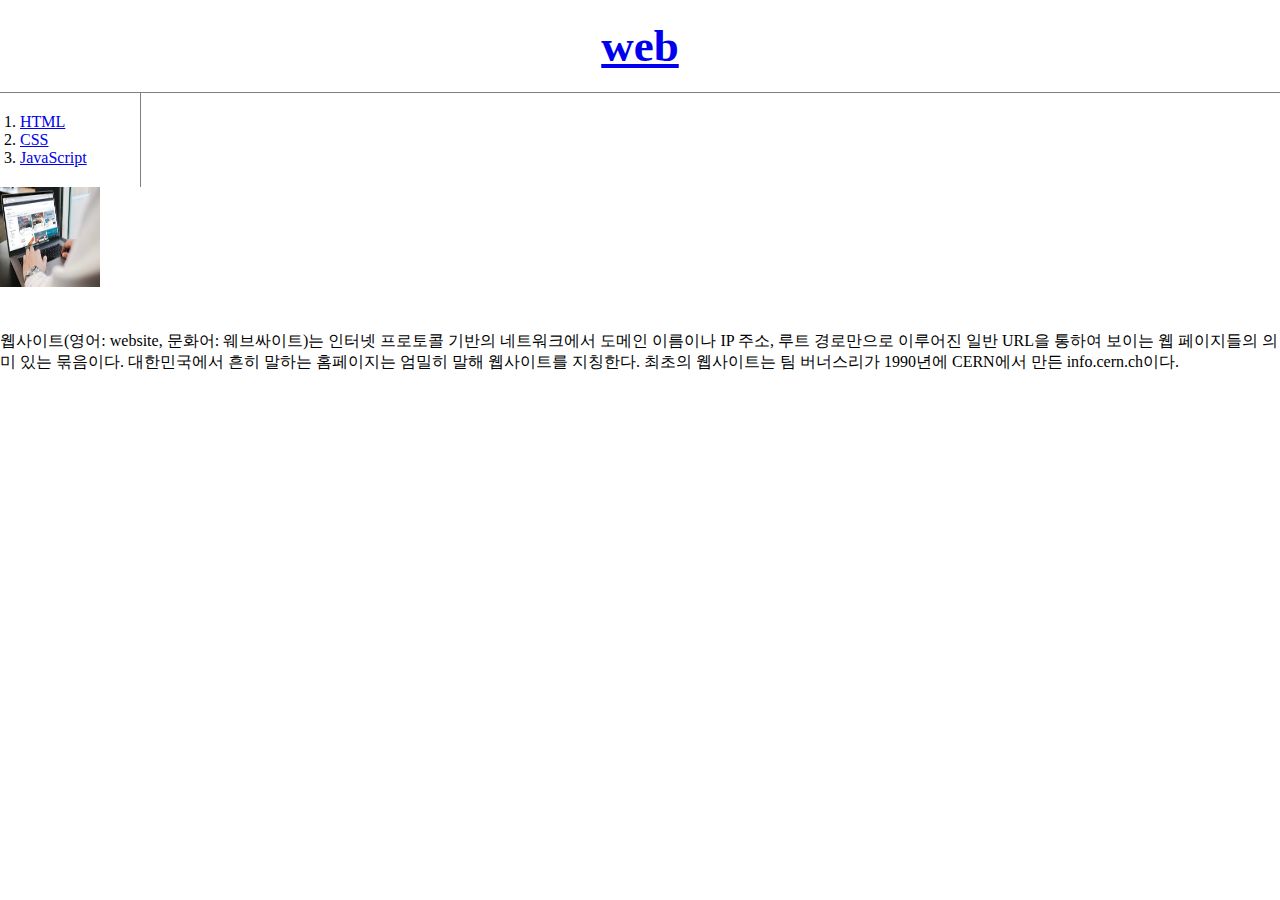
<file: w06/index.html>
<!DOCTYPE html>
<html lang="ko">
    <head>
        <title>html</title>
        <meta charset="UTF-8">
        <link rel="stylesheet" href="mystyle.css">
    </head>
    <body>
        <h1><a href="index.html">web</a></h1>
        <div id="grid">
            <div>
                <ol>
                    <li><a href="1.html">HTML</a></li>
                    <li><a href="2.html">CSS</a></li>
                    <li><a href="3.html">JavaScript</a></li>
                </ol>
            </div>
            <div>
                <img src="web.jpg" alt="web image" width="100" height="100">

                <p style="margin-top:40px;">웹사이트(영어: website, 문화어: 웨브싸이트)는 인터넷 프로토콜 기반의 네트워크에서 도메인 이름이나 IP 주소, 루트 경로만으로 이루어진 일반 URL을 통하여 보이는 웹 페이지들의 의미 있는 묶음이다. 대한민국에서 흔히 말하는 홈페이지는 엄밀히 말해 웹사이트를 지칭한다. 최초의 웹사이트는 팀 버너스리가 1990년에 CERN에서 만든 info.cern.ch이다.</p>
            </div>
        </div>
    </body>
</html>
</file>
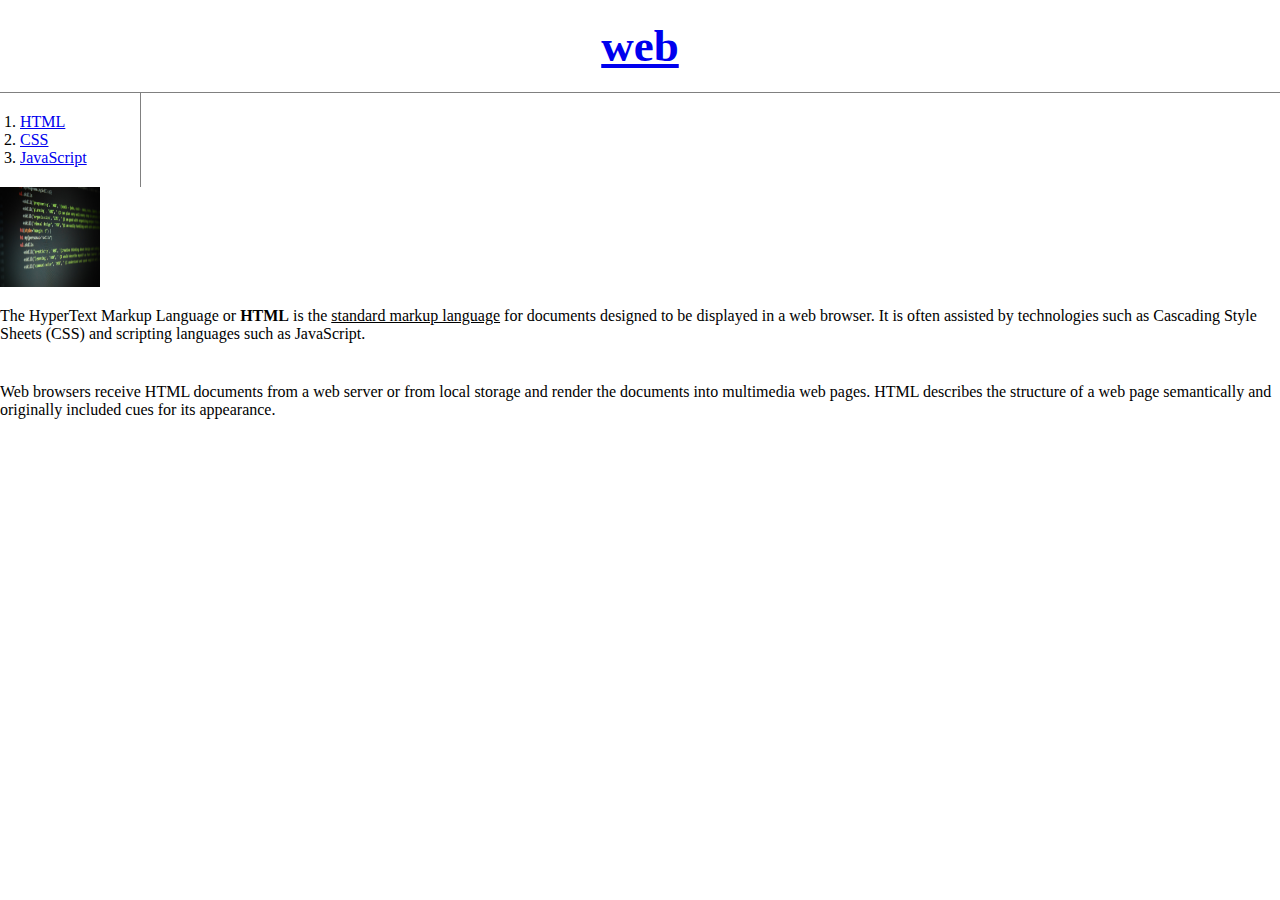
<file: w06/1.html>
<!DOCTYPE html>
<html>
    <head>
        <title>html</title>
        <meta charset="UTF-8">
        <link rel="stylesheet" href="mystyle.css">
    </head>
    <body>
        <h1><a href="index.html">web</a></h1>
        <div id="grid">    
            <div>
                <ol>
                    <li><a href="1.html">HTML</a></li>
                    <li><a href="2.html">CSS</a></li>
                    <li><a href="3.html">JavaScript</a></li>
                </ol>
            </div>
            <div>
                <img src="html.jpg" alt="html image" width="100" height="100">

                    <p>The HyperText Markup Language or <strong>HTML</strong> is the <u>standard markup language</u> for documents designed to be displayed in a web browser. It is often assisted by technologies such as Cascading Style Sheets (CSS) and scripting languages such as JavaScript.</p>

                    <p style="margin-top:40px">Web browsers receive HTML documents from a web server or from local storage and render the documents into multimedia web pages. HTML describes the structure of a web page semantically and originally included cues for its appearance.</p>
            </div>
        </div>
    </body>
</html>
</file>
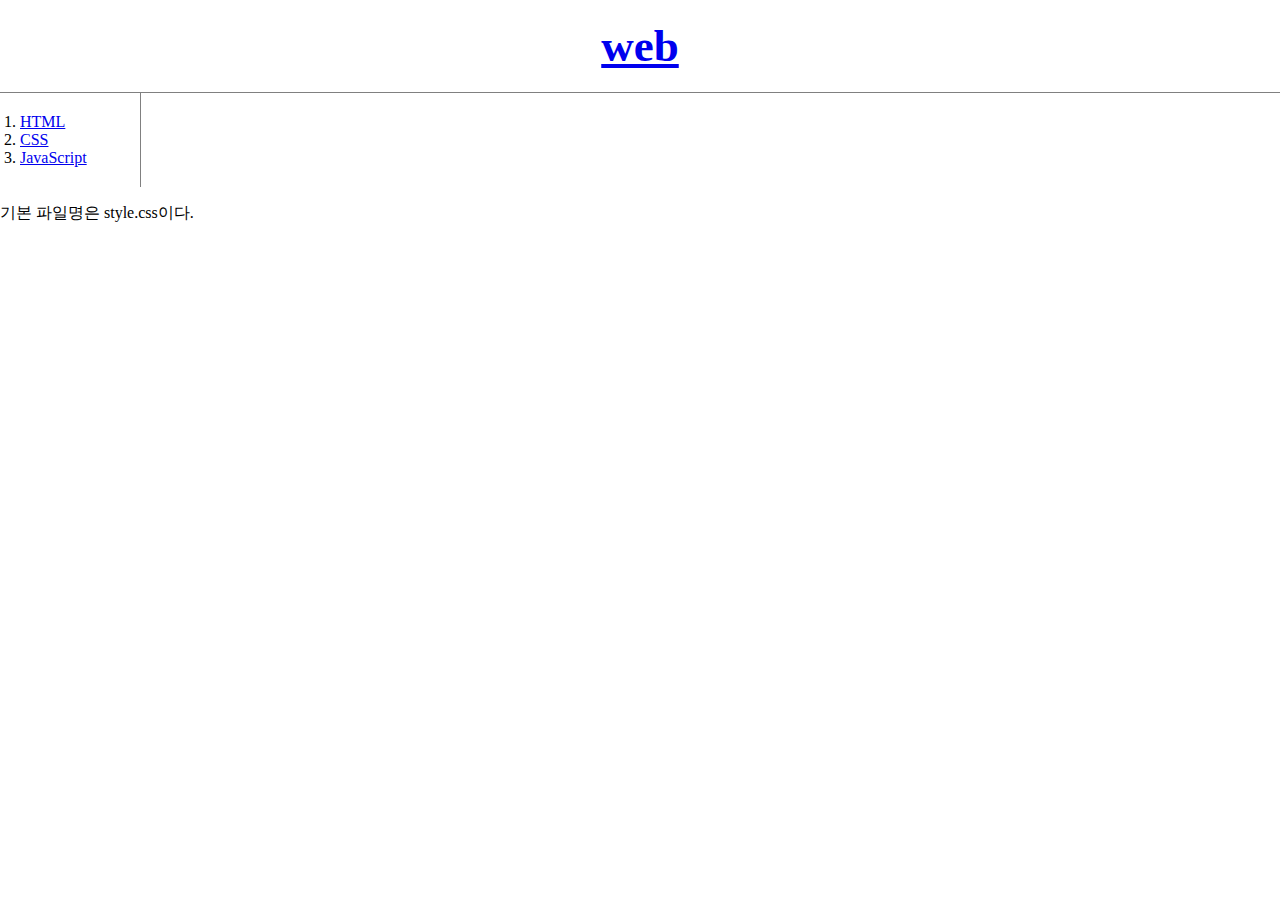
<file: w06/2.html>
<!DOCTYPE html>
<html>
    <head>
        <title>html</title>
        <meta charset="UTF-8">
        <link rel="stylesheet" href="mystyle.css">
    </head>
    <body>
        <h1><a href="index.html">web</a></h1>
        <div id="grid">
            <div>
                <div>
                    <ol>
                        <li><a href="1.html">HTML</a></li>
                        <li><a href="2.html">CSS</a></li>
                        <li><a href="3.html">JavaScript</a></li>
                    </ol>
                </div>
            </div>
            <div>   
                <p>기본 파일명은 style.css이다.</p>
            </div>
        </div>
    </body>
</html>
</file>
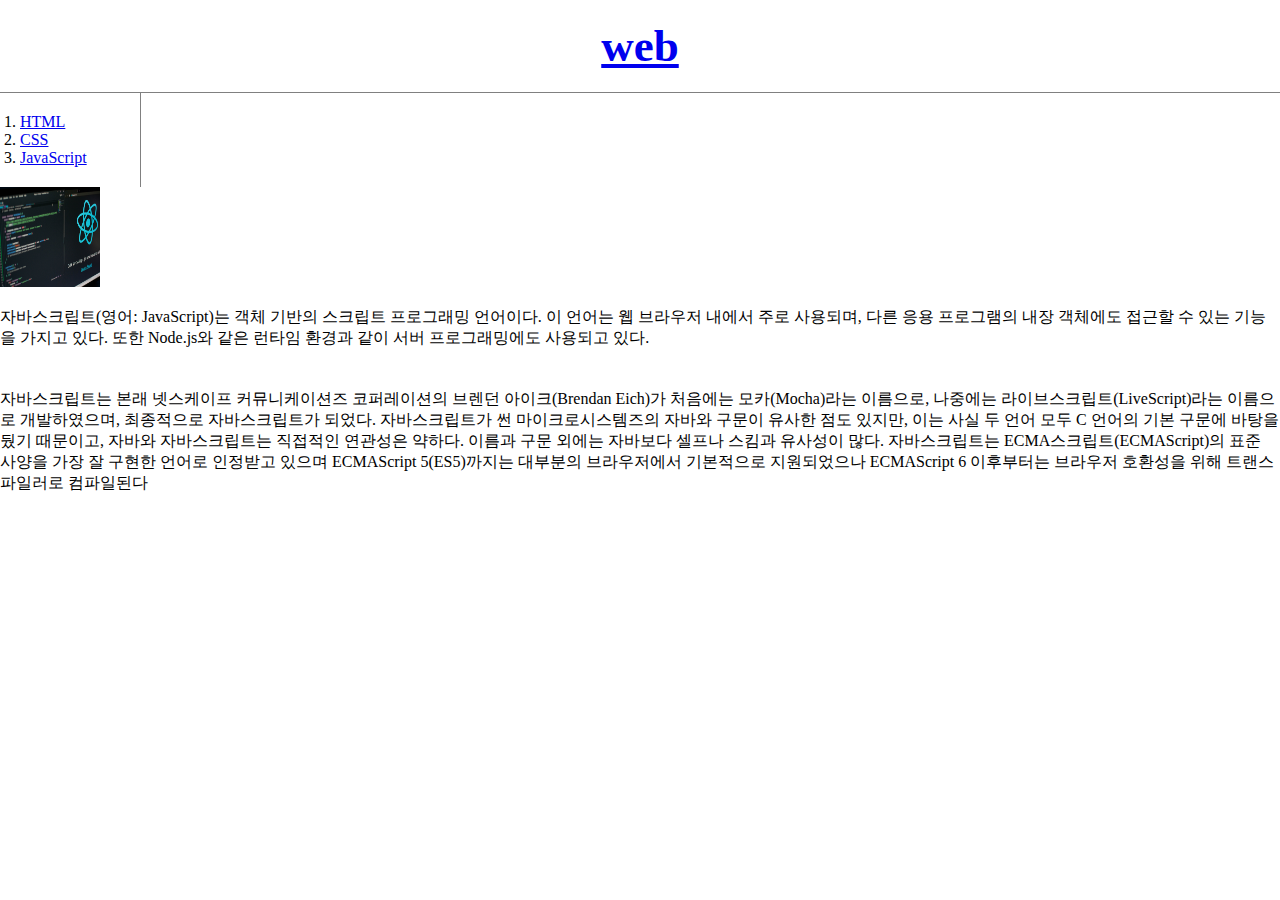
<file: w06/3.html>
<!DOCTYPE html>
<html>
    <head>
        <title>html</title>
        <meta charset="UTF-8">
        <link rel="stylesheet" href="mystyle.css">
    </head>
    <body>
        <h1><a href="index.html">web</a></h1>
        <div id="grid">
            <div>
                <div>
                    <ol>
                        <li><a href="1.html">HTML</a></li>
                        <li><a href="2.html">CSS</a></li>
                        <li><a href="3.html">JavaScript</a></li>
                    </ol>
                </div>
            </div>
            <div>   
                <img src="javascript.jpg" alt="javascript image" width="100" height="100">

                    <p>자바스크립트(영어: JavaScript)는 객체 기반의 스크립트 프로그래밍 언어이다. 이 언어는 웹 브라우저 내에서 주로 사용되며, 다른 응용 프로그램의 내장 객체에도 접근할 수 있는 기능을 가지고 있다. 또한 Node.js와 같은 런타임 환경과 같이 서버 프로그래밍에도 사용되고 있다.</p>

                    <p style="margin-top:40px">자바스크립트는 본래 넷스케이프 커뮤니케이션즈 코퍼레이션의 브렌던 아이크(Brendan Eich)가 처음에는 모카(Mocha)라는 이름으로, 나중에는 라이브스크립트(LiveScript)라는 이름으로 개발하였으며, 최종적으로 자바스크립트가 되었다. 자바스크립트가 썬 마이크로시스템즈의 자바와 구문이 유사한 점도 있지만, 이는 사실 두 언어 모두 C 언어의 기본 구문에 바탕을 뒀기 때문이고, 자바와 자바스크립트는 직접적인 연관성은 약하다. 이름과 구문 외에는 자바보다 셀프나 스킴과 유사성이 많다. 자바스크립트는 ECMA스크립트(ECMAScript)의 표준 사양을 가장 잘 구현한 언어로 인정받고 있으며 ECMAScript 5(ES5)까지는 대부분의 브라우저에서 기본적으로 지원되었으나 ECMAScript 6 이후부터는 브라우저 호환성을 위해 트랜스파일러로 컴파일된다</p>
            </div>
        </div>
    </body>
</html>
</file>
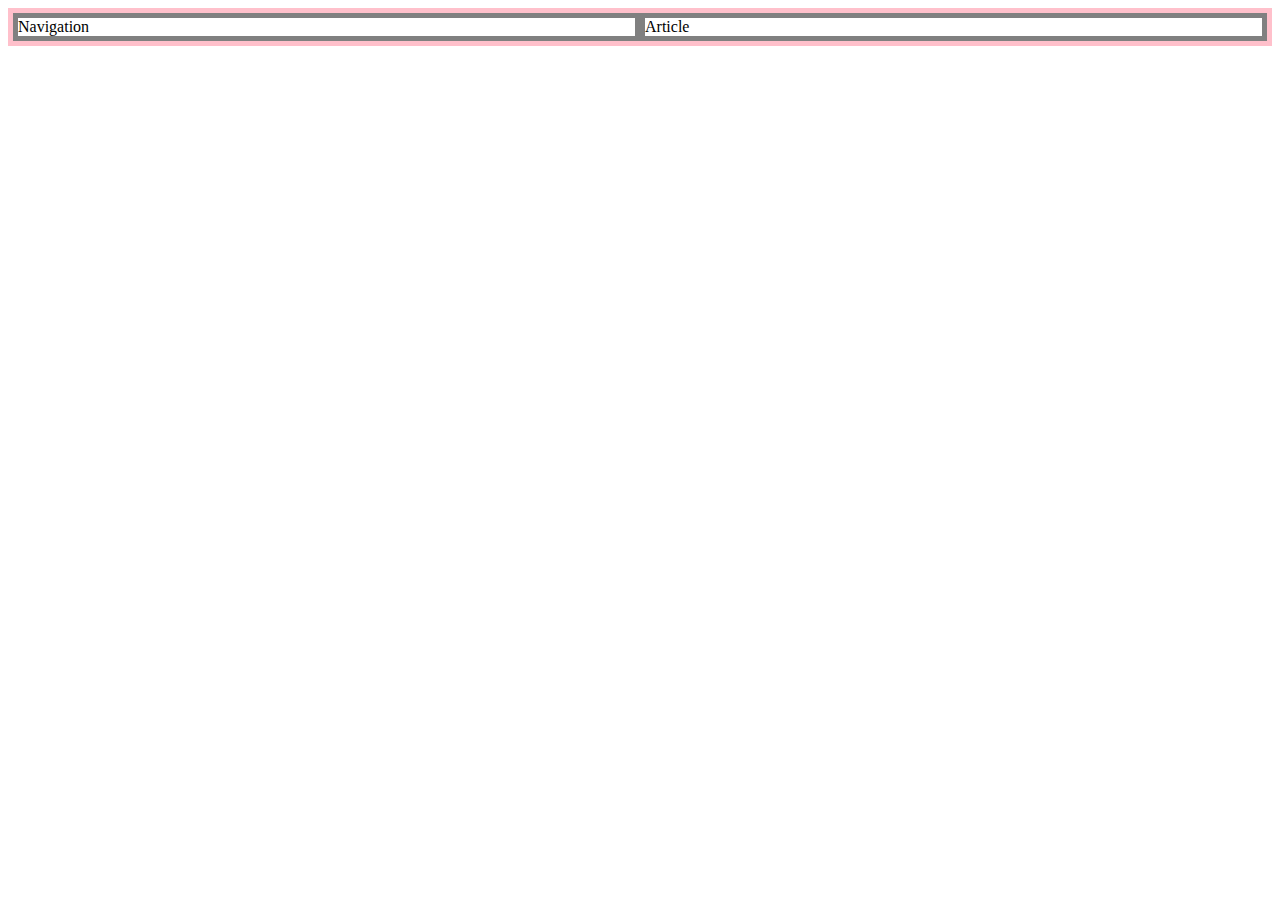
<file: w06/grid.html>
<!DOCTYPE html>
<html lang="en">
    <head>
        <meta charset="UTF-8">
        <meta http-equiv="X-UA-Compatible" content="IE=edge">
        <meta name="viewport" content="width=device-width, initial-scale=1.0">
        <title>Document</title>
        <style>
            div {
                border: 5px solid gray; 
            }
            #grid {
                border: 5px pink solid;
                display: grid;
                grid-template-columns: 1fr 1fr;
            }
        </style>
    </head>
    <body>
        <div id="grid">
            <div>Navigation</div>
            <div>Article</div>
        </div>
    </body>
</html>
</file>
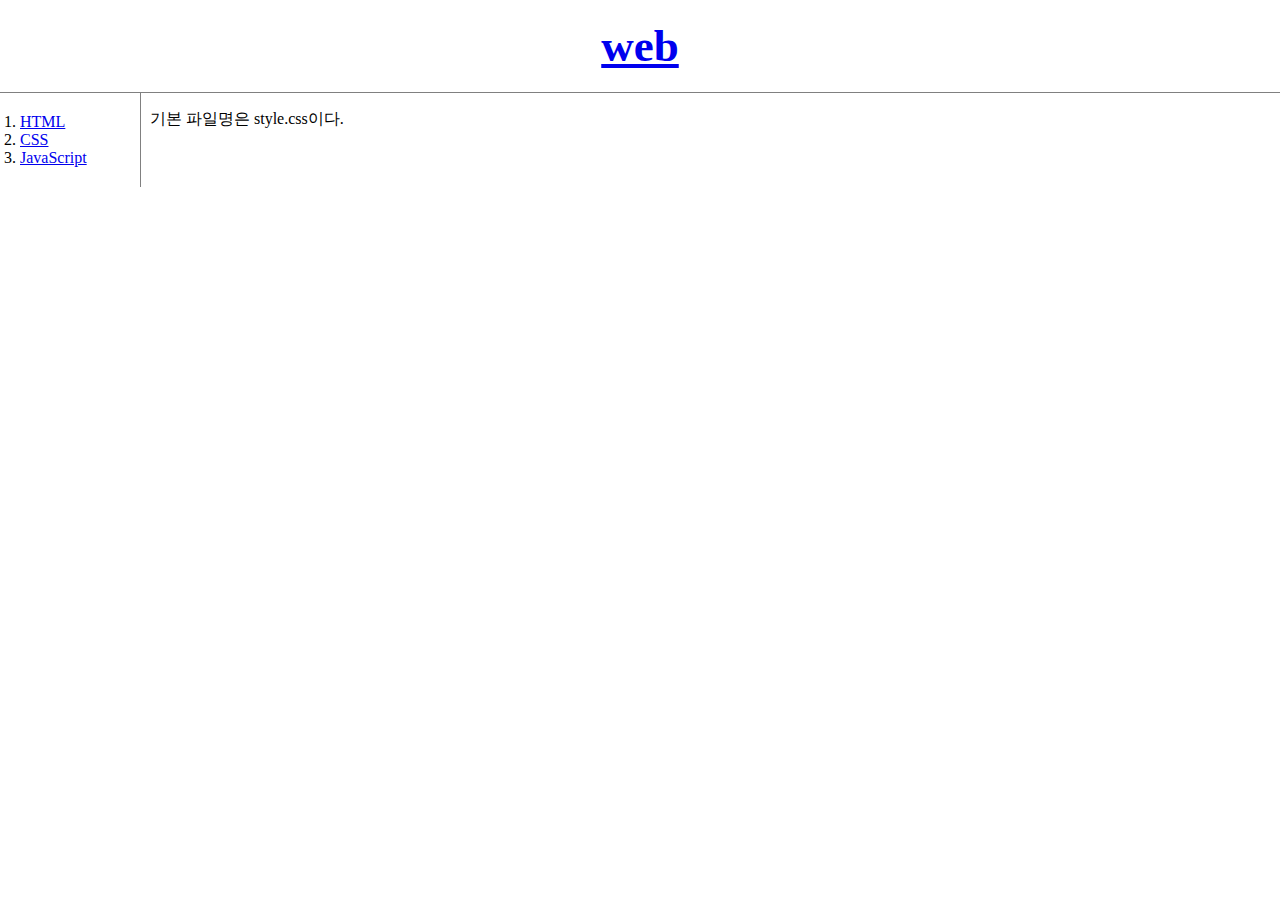
<file: w07/2.html>
<!DOCTYPE html>
<html>
    <head>
        <title>html</title>
        <meta charset="UTF-8">
        <link rel="stylesheet" href="mystyle.css">
    </head>
    <body>
        <style>
            #grid {
                display: grid;
                grid-template-columns: 150px 1fr;
            }
            @media(max-width:1200px) {
             #grid {
                display: block;
             }
            }
            @media(max-width:800px) {
                #grid {
                    display:block;
                }
                #grid ol {
                    border-right: none;
                }
                h1 {
                    border-bottom: none;
                }
            }
        </style>
        <h1><a href="index.html">web</a></h1>
        <div id="grid">
            <div>
                <div>
                    <ol>
                        <li><a href="1.html">HTML</a></li>
                        <li><a href="2.html">CSS</a></li>
                        <li><a href="3.html">JavaScript</a></li>
                    </ol>
                </div>
            </div>
            <div>   
                <p>기본 파일명은 style.css이다.</p>
            </div>
        </div>
    </body>
</html>
</file>
<file: w06/mystyle.css>
/* mystyle.css */
h1 {
    font-size: 45px;
    text-align: center;
    border-bottom: 1px solid gray;
    margin: 0px;
    padding: 20px;
  }
  
  #grid ol {
    border-right: 1px solid gray;
    width: 100px;
    margin: 0px;
    padding: 20px;
  }
  
  body {
    margin: 0px;
  }
  @media(max-width: 800px){
    #grid{
        display: block;
    }
    #grid ol{
        border-right: none;
    }
    h1{
        border-bottom: none;
    }
  }
</file>
<file: w07/mystyle.css>
h1 {
    font-size: 45px;
    text-align: center;
    border-bottom: 1px solid gray;
    margin: 0px;
    padding: 20px;
  }
  
  ol {
    border-right: 1px solid gray;
    width: 100px;
    margin: 0px;
    padding: 20px;
  }
  
  body {
    margin: 0px;
  }
</file>
